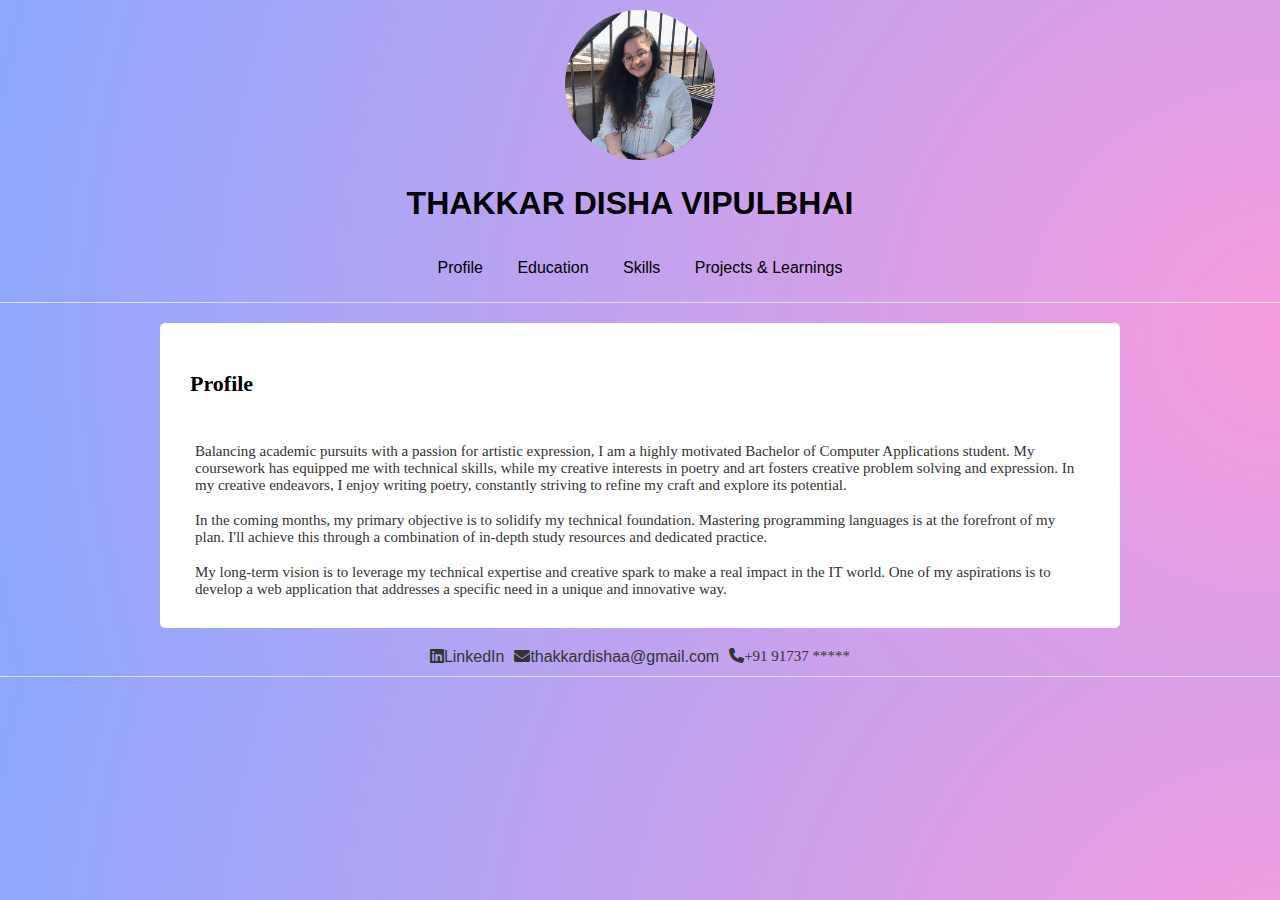
<file: index.html>
<!DOCTYPE html>
<html lang="en">
<head>
  <meta charset="UTF-8">
  <meta name="viewport" content="width=device-width, initial-scale=1.0">
  <title>Thakkar Disha Resume</title>
  <link rel="stylesheet" href="resumeStyle.css">
  <link rel="stylesheet" href="https://cdnjs.cloudflare.com/ajax/libs/font-awesome/6.1.1/css/all.min.css">
</head>
<body>
    <header>
        <img src="ThakkarDisha_Photo.jpeg" class="profile-img" alt="Disha Profile Photo">
        <h1>THAKKAR DISHA VIPULBHAI</h1>
        <nav>
            <ul>
              <li><a href="#">Profile</a></li>
              <li><a href="education.html">Education</a></li>
              <li><a href="skills.html">Skills</a></li>
              <li><a href="projects.html">Projects & Learnings</a></li>
            </ul>
          </nav>
    </header>

  <div class="container">
    <section class="profile">
      <div class.profile-content>
        <h2>Profile</h2><hr class="gradient-line"> 
        <p>Balancing academic pursuits with a passion for artistic expression, I am a highly motivated
            Bachelor of Computer Applications student. My coursework has equipped me with technical skills, while my creative 
            interests in poetry and art fosters creative problem solving and expression. In my creative endeavors, I enjoy 
            writing poetry, constantly striving to refine my craft and explore its potential.</p><br>

          <p>In the coming months, my primary objective is to solidify my technical foundation. Mastering programming languages is 
            at the forefront of my plan. I'll achieve this through a combination of in-depth study resources and dedicated practice.</p><br/>

          <p>My long-term vision is to leverage my technical expertise and creative spark to make a real impact in the IT world. One of my 
            aspirations is to develop a web application that addresses a specific need in a unique and innovative way. </p>
      </div>
    </section>
  </div>

  <footer>
    <div class="social-links">
      <a href="https://linkedin.com/in/disha-thakkar-7847a249"><i class="fab fa-linkedin"></i>LinkedIn</a>
      <a href="mailto:thakkardishaa@gmail.com"><i class="fas fa-envelope"></i>thakkardishaa@gmail.com</a>
      <p><i class="fas fa-phone"></i>+91 91737 *****</p>
    </div>
  </footer>
</body>
</html>
</file>
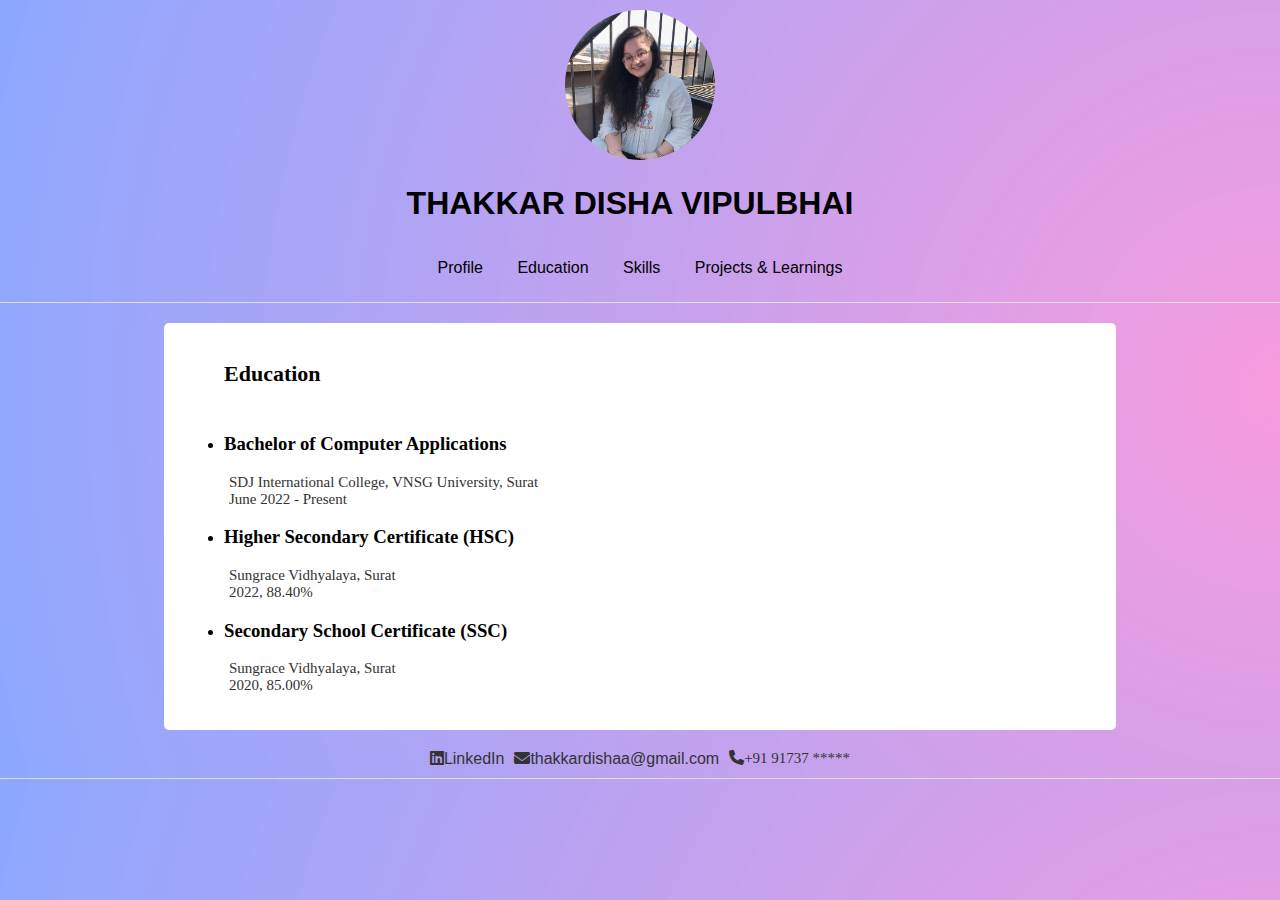
<file: education.html>
<!DOCTYPE html>
<html lang="en">
<head>
  <meta charset="UTF-8">
  <meta name="viewport" content="width=device-width, initial-scale=1.0">
  <title>Thakkar Disha Resume</title>
  <link rel="stylesheet" href="resumeStyle.css">
  <link rel="stylesheet" href="https://cdnjs.cloudflare.com/ajax/libs/font-awesome/6.1.1/css/all.min.css">
</head>
<body>
    <header>
        <img src="ThakkarDisha_Photo.jpeg" class="profile-img" alt="Disha Profile Photo">
        <h1>THAKKAR DISHA VIPULBHAI</h1>
        <nav>
            <ul>
              <li><a href="index.html">Profile</a></li>
              <li><a href="#">Education</a></li>
              <li><a href="skills.html">Skills</a></li>
              <li><a href="projects.html">Projects & Learnings</a></li>
            </ul>
          </nav>
    </header>

    <div class="container">
        <section class="education">
          <div class.profile-content>
            <ul>
            <h2>Education</h2><hr class="gradient-line"> 
              <li>
                <h3>Bachelor of Computer Applications</h3>
                <p >SDJ International College, VNSG University, Surat</p>
                <p>June 2022 - Present</p>
              </li>
              <li>
                <h3>Higher Secondary Certificate (HSC)</h3>
                <p>Sungrace Vidhyalaya, Surat</p>
                <p>2022, 88.40%</p>
              </li>
              <li>
                <h3>Secondary School Certificate (SSC)</h3>
                <p>Sungrace Vidhyalaya, Surat</p>
                <p>2020, 85.00%</p>
              </li>
            </ul>
        </div>
        </section>
      </div>

  <footer>
    <div class="social-links">
      <a href="https://linkedin.com/in/disha-thakkar-7847a249"><i class="fab fa-linkedin"></i>LinkedIn</a>
      <a href="mailto:thakkardishaa@gmail.com"><i class="fas fa-envelope"></i>thakkardishaa@gmail.com</a>
      <p><i class="fas fa-phone"></i>+91 91737 *****</p>
    </div>
  </footer>
</body>
</html>
</file>
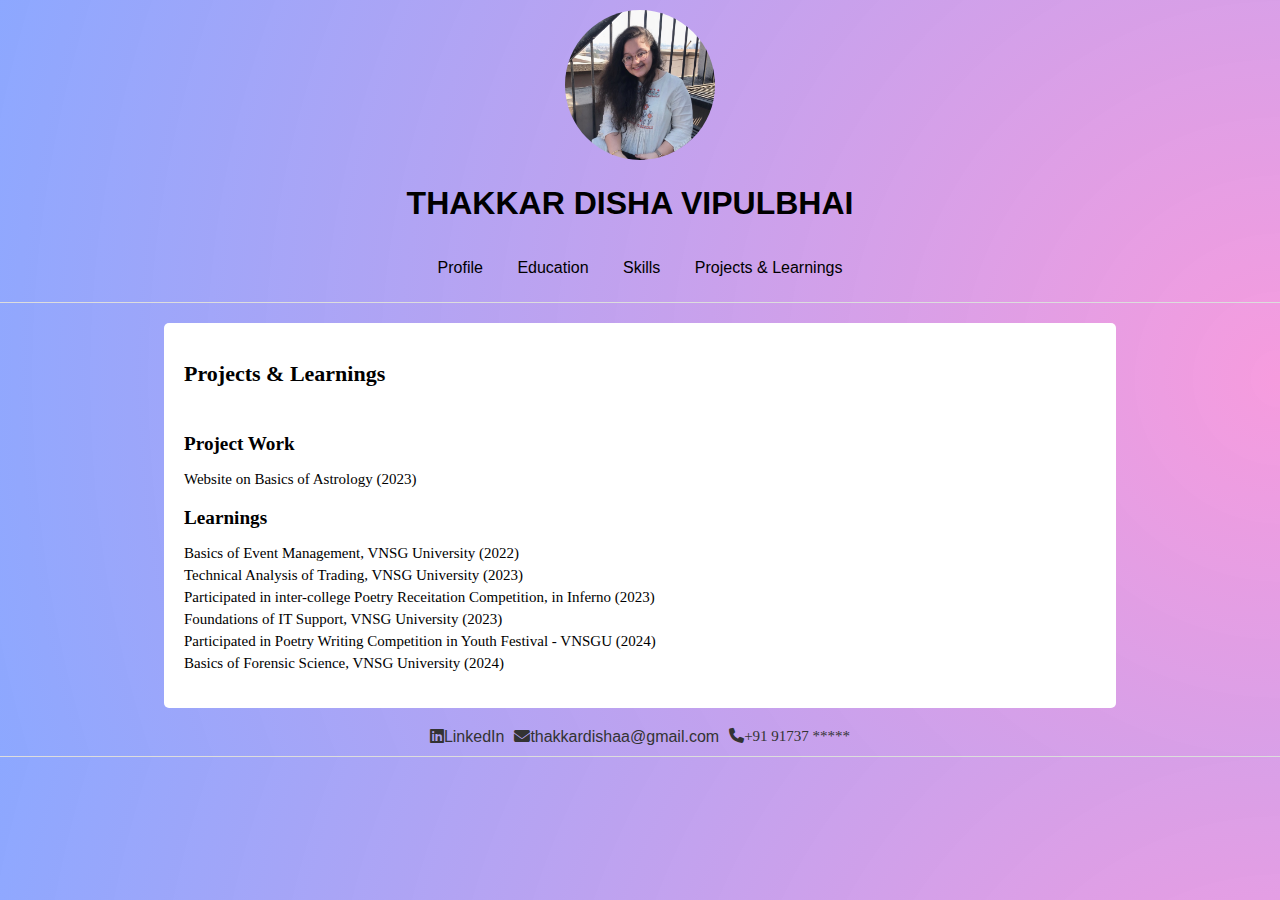
<file: projects.html>
<!DOCTYPE html>
<html lang="en">
<head>
  <meta charset="UTF-8">
  <meta name="viewport" content="width=device-width, initial-scale=1.0">
  <title>Thakkar Disha Resume - Projects & Achievements</title>
  <link rel="stylesheet" href="resumeStyle.css">
  <link rel="stylesheet" href="https://cdnjs.cloudflare.com/ajax/libs/font-awesome/6.1.1/css/all.min.css">
</head>
<body>
    <header>
        <img src="ThakkarDisha_Photo.jpeg" class="profile-img" alt="Disha Profile Photo">
        <h1>THAKKAR DISHA VIPULBHAI</h1>
        <nav>
            <ul>
              <li><a href="index.html">Profile</a></li>
              <li><a href="education.html">Education</a></li>
              <li><a href="skills.html">Skills</a></li>
              <li><a href="#">Projects & Learnings</a></li>
            </ul>
          </nav>
    </header>
    

  <div class="container">
    <section class="projects">
      <h2>Projects & Learnings</h2><hr class="gradient-line">

      <div class="project-section">
        <h3>Project Work</h3>
        <ul>
          <li>Website on Basics of Astrology (2023)</li>
        </ul>
      </div>

      <div class="learnings-section">
        <h3>Learnings</h3>
        <ul>
          <li>Basics of Event Management, VNSG University (2022)</li>
          <li>Technical Analysis of Trading, VNSG University (2023)</li>
          <li>Participated in inter-college Poetry Receitation Competition, in Inferno (2023)</li>
          <li>Foundations of IT Support, VNSG University (2023)</li>
          <li>Participated in Poetry Writing Competition in Youth Festival - VNSGU (2024)</li>
          <li>Basics of Forensic Science, VNSG University (2024)</li>
        </ul>
      </div>
    </section>
  </div>

    <footer>
        <div class="social-links">
            <a href="https://linkedin.com/in/disha-thakkar-7847a249"><i class="fab fa-linkedin"></i>LinkedIn</a>
            <a href="mailto:thakkardishaa@gmail.com"><i class="fas fa-envelope"></i>thakkardishaa@gmail.com</a>
            <p><i class="fas fa-phone"></i>+91 91737 *****</p>
          </div>
    </footer>
</body>
</html>
</file>
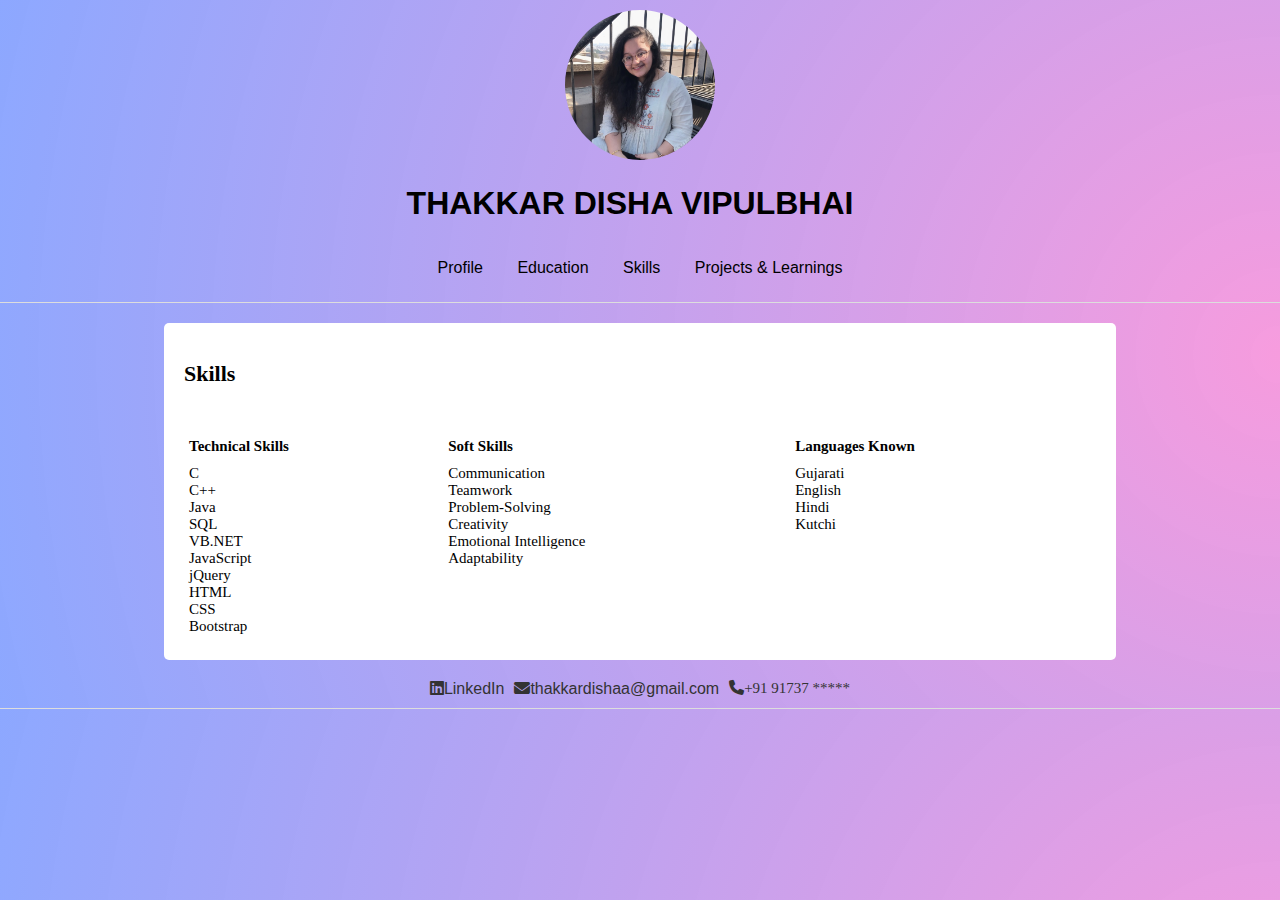
<file: skills.html>
<!DOCTYPE html>
<html lang="en">
<head>
  <meta charset="UTF-8">
  <meta name="viewport" content="width=device-width, initial-scale=1.0">
  <title>Thakkar Disha Resume</title>
  <link rel="stylesheet" href="resumeStyle.css">
  <link rel="stylesheet" href="https://cdnjs.cloudflare.com/ajax/libs/font-awesome/6.1.1/css/all.min.css">
</head>
<body>
    <header>
        <img src="ThakkarDisha_Photo.jpeg" class="profile-img" alt="Disha Profile Photo">
        <h1>THAKKAR DISHA VIPULBHAI</h1>
        <nav>
            <ul>
              <li><a href="index.html">Profile</a></li>
              <li><a href="education.html">Education</a></li>
              <li><a href="#">Skills</a></li>
              <li><a href="projects.html">Projects & Learnings</a></li>
            </ul>
          </nav>
    </header>

    <div class="container">
        <section class="skills">
          <h2>Skills</h2><hr class="gradient-line"> 
          <table>
            <thead>
              <tr>
                <th>Technical Skills</th>
                <th>Soft Skills</th>
                <th>Languages Known</th>
              </tr>
            </thead>
            <tbody>
              <tr>
                <td>C<br>C++<br>Java<br>SQL<br>VB.NET<br>JavaScript<br>jQuery<br>HTML<br>CSS<br>Bootstrap</td>
                <td>Communication<br>Teamwork<br>Problem-Solving<br>Creativity<br>Emotional Intelligence<br>Adaptability</td>
                <td>Gujarati<br>English<br>Hindi<br>Kutchi</td>
              </tr>
            </tbody>
          </table>
        </section>
      </div>

  <footer>
    <div class="social-links">
      <a href="https://linkedin.com/in/disha-thakkar-7847a249"><i class="fab fa-linkedin"></i>LinkedIn</a>
      <a href="mailto:thakkardishaa@gmail.com"><i class="fas fa-envelope"></i>thakkardishaa@gmail.com</a>
      <p><i class="fas fa-phone"></i>+91 91737 *****</p>
    </div>
  </footer>
</body>
</html>
</file>
<file: resumeStyle.css>
/* Global Styles */

body {
    font-family: 'Lato', sans-serif;
    margin: 0;
    padding: 0;
    background: radial-gradient(circle at right, #f58ad8d8, #85a2ffef); /* Centered gradient */
  }
  
  a {
    text-decoration: none;
    color: inherit;
    transition: color 0.3s ease;
  }
  
  h2{
    font-family: Century Gothic;
    font-size: 22px;
  }
  
  /* Container and Layout */
  
  .container {
    max-width: 960px;
    margin: 0 auto;
    padding: 20px;
    position: relative; /* Needed for shapes */
  }
  
  header,
  main,
  footer {
    padding: 10px 0;
    border-bottom: 1px solid #ddd;
  }

  .gradient-line {
    margin-top: 10px;
    position: relative; /* Needed for animation */
    width: 100%; /* Adjust width as needed */
    height: 0.5px; /* Adjust height as needed */
    background: linear-gradient(to right, rgb(168, 144, 246), rgb(199, 185, 255)); /* Your gradient colors */
    opacity: 0; /* Initially hide the line */
    margin-bottom: 25px;
    animation: fill-line 1s ease forwards; /* Animation properties */
  }

@keyframes fill-line {
from {
  opacity: 0;
  transform: translateX(-100%); /* Start from left outside */
}
to {
  opacity: 1;
  transform: translateX(0); /* Animate to full width */
}
}
  
  /* Header */
  
  header {
    /* background-color: #f5f5f5; */
    text-align: center;
    display: block; /* Center elements horizontally */
    justify-content: center; /* Distribute content evenly */
    align-items: center; /* Align content vertically */
  }
  
  h1 {
    font-size: 2em;
    margin-right: 20px; /* Add space between name and photo */
  }
  p {
    font-family: Calibri ;
    font-size: 15px;
  }
  nav {
    text-align: center;
    margin-top: 0; /* Remove margin-top to stack below name in one line */
  }
  
  nav ul {
    list-style: none;
    padding: 0;
    margin: 0;
  }
  
  nav li {
    display: inline-block;
    margin: 15px;
  }
  
  nav li a {
    position: relative; /* For hover effects */
  }
  
  nav li a:after {
    content: ""; /* Add an after pseudo-element for underline */
    display: block;
    width: 0;
    height: 2px;
    background-color: #007bff; /* Underline color */
    transition: width 0.3s ease;
    position: absolute;
    bottom: 0;
    left: 0;
    transform: translateY(2px); /* Adjust underline position */
  }
  
  nav li a:hover:after {
    width: 100%; /* Underline on hover */
  }
  
  
  .profile-img {
    flex: 0 0 100px; /* Adjust photo size */
    border-radius: 50%;
    height: 150px;
    width: 150px;
  }
  
  /* Profile Section */
  
  .profile {
    background-color: #fff;
    border-radius: 5px;
    padding: 30px;
    margin: 0 auto;
    width: fit-content;
    /* background: linear-gradient(to right, #97657f, #a27474); */
  }
  
  .profile-content {
    flex: 1; /* Remove if using flexbox for profile layout */
  }
  
  /* Footer */
  
  footer {
    text-align: center;
    /* background-color: #f5f5f5; */
  }
  
  .social-links {
    display: flex;
    justify-content: center;
    margin-top: -10px;
  }
  
  .social-links a,p {
    margin: 0 5px;
    color: #333;
  }
  
  .social-links a:hover {
    color: #007bff;
  }

  /* EDUCATION PAGE */

  .education {
    background-color: #fff;
    border-radius: 5px;
    padding: 20px;
    margin: 0 auto;
    width: 95%;
  }
  .education h3{
    font-family: Calibri ;
  }
  .education-content {
    flex: 1; 
  }

  /* SKILLS PAGE */

  .skills {
    background-color: #fff;
    border-radius: 5px;
    padding: 20px;
    margin: 0 auto;
    width: 95%;
  }
  table {
    width: 100%;
    border-collapse: collapse; /* Removes borders between cells */
  }
  
  th,
  td {
    font-family: Calibri ;
    font-size: 15px;
    padding: 5px;
    /* border: 1px solid #ddd; */
    text-align: left; /* Align */
    vertical-align: top;
  }


  /* PROJECTS AND LEARNINGS PAGE */

  .projects {
    background-color: #fff;
    border-radius: 5px;
    padding: 20px;
    margin: 0 auto;
    width: 95%;
  }

  .projects h2 {
    font-family: Century Gothic;
  }

  .project-section,
  .learnings-section {
    margin-bottom: 15px;
  }

  .project-section h3,
  .learnings-section h3 {
    font-family: Calibri;
    font-size: 1.2em;
    margin-bottom: 5px;
  }

  .project-section ul,
  .learnings-section ul {
    list-style: none;
    padding: 0;
  }

  .project-section ul li,
  .learnings-section ul li {
    font-family: Calibri ;
    font-size: 15px;
    margin-bottom: 5px;
  }
</file>
